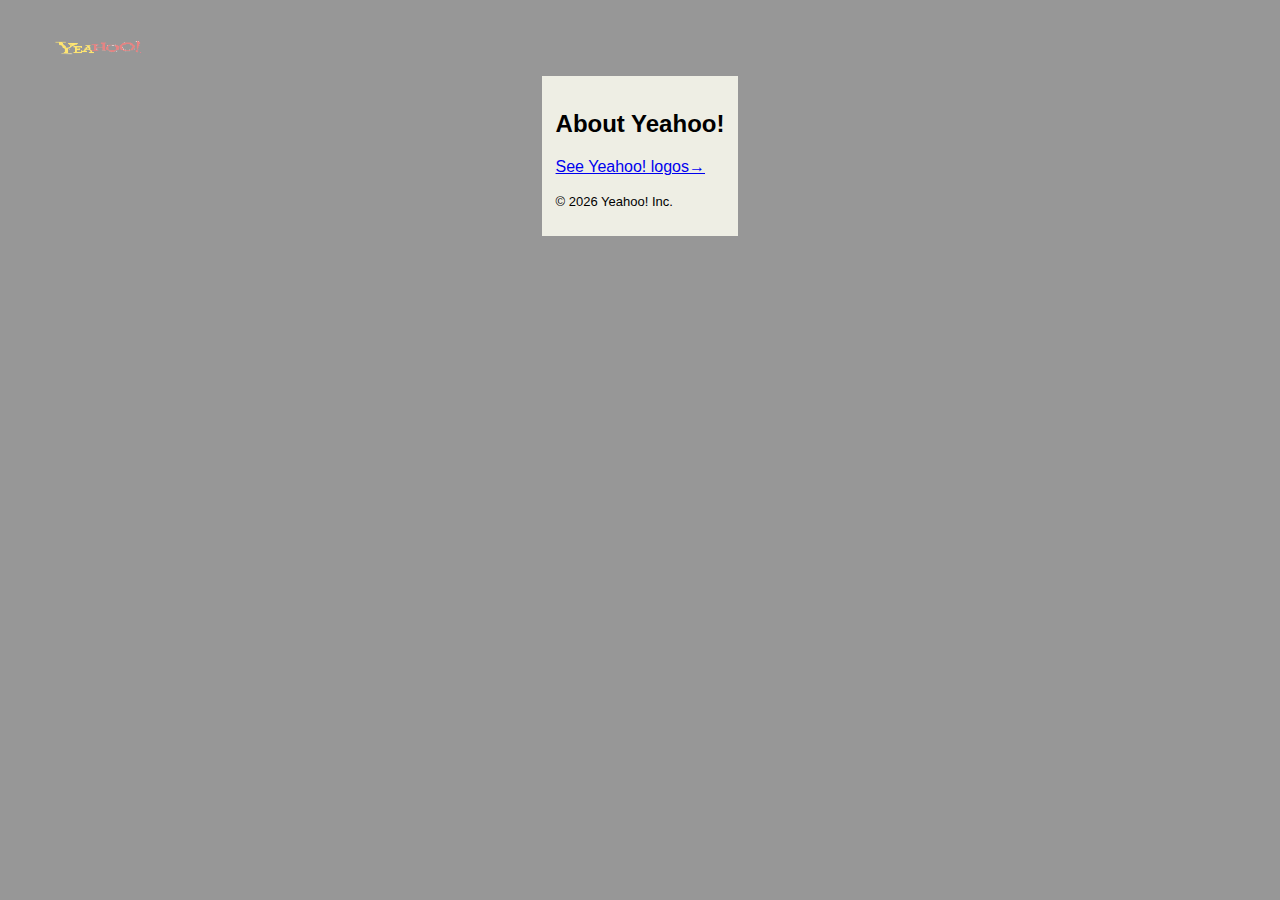
<file: about.html>
<!doctype html>
<html lang="en">
<head>
<meta charset="utf-8">
<title>About Yeahoo!</title>
<meta name="viewport" content="width=device-width,initial-scale=1">
<link rel="icon" href="favicon.ico" type="image/x-icon">
<link rel="icon" href="favicon.png" type="image/png">
<style>
:root {
  --preferred-font: sans-serif;
  --focus: #B24D7A;
  --color: #979797;
  --button-bg: var(--color);
  --button-active-bg: var(--color);
  --button-fg: #000000;
  --button-active-fg: #000000;
  --button-dark: #5D6069;
  --button-light: #DCDEE5;
  --input-bg: var(--color);
  --input-fg: #000;
  --input-dark: #99948B;
  --input-light: #CCC5BA;
  --dialog-button-bg: var(--button-bg);
  --dialog-button-fg: var(--button-fg);
  --dialog-button-active-bg: var(--button-active-bg);
  --dialog-button-active-fg: var(--button-active-fg);
  --dialog-button-dark: var(--button-dark);
  --dialog-button-light: var(--button-light);
  --dialog-input-bg: var(--input-bg);
  --dialog-input-fg: var(--input-fg);
  --dialog-input-dark: var(--input-dark);
  --dialog-input-light: var(--input-light);
  --select-active-bg: var(--color);
  --select-active-fg: #FFFFFF;
  --title-bar-bg: var(--button-bg);
  --title-bar-fg: var(--button-fg);
  --title-bar-dark: var(--button-dark);
  --title-bar-light: var(--button-light);
  --title-bar-active-bg: #B24D7A;
  --title-bar-active-fg: #FFFFFF;
  --title-bar-active-dark: #58263C;
  --title-bar-active-light: #DDAFC3;
  --color: #979797;
}

body {
  background-color: var(--color);
  color: var(--button-fg, var(--color));
  font-family: system-ui;
}

body { font-family: Arial, sans-serif; background:#979797; margin:3%; text-align:center; }
.logo-small { width:160px; height:auto; margin:12px; }
.top { display:flex; align-items:center; gap:12px; justify-content:flex-start; }
.top a img { vertical-align:middle; }
.content { margin-top:20px; display:inline-block; text-align:left; max-width:760px; background:#EEEEE4; padding:14px; }
  </style>
</head>
<body>
<div class="top">
<a href="index.html" title="Yeahoo! home"><img src="logopix.png" alt="Yeahoo! pixel logo" style="width:120px" id="topLogo"></a>
</div>
<div class="content">
<h2>About Yeahoo!</h2>
<p><a href="logos.html">See Yeahoo! logos→</a></p>
<p style="margin-top:18px;font-size:13px;">© <span id="currentYearAbout"></span> Yeahoo! Inc.</p>
</div>
<script>
// Load saved logo only (read-only on About page)
(function(){
  const topLogo = document.getElementById('topLogo');
  try {
    const saved = localStorage.getItem('yeahoo_logo_data');
    if (saved) topLogo.src = saved;
  } catch (e) { console.warn('Could not load saved logo', e); }
})();
// set current year for copyright on About page
(function(){
  try {
    const el = document.getElementById('currentYearAbout');
    if (el) el.textContent = new Date().getFullYear();
  } catch (e) { console.warn('Could not set year', e); }
})();
</script>
</body>
</html>
</file>
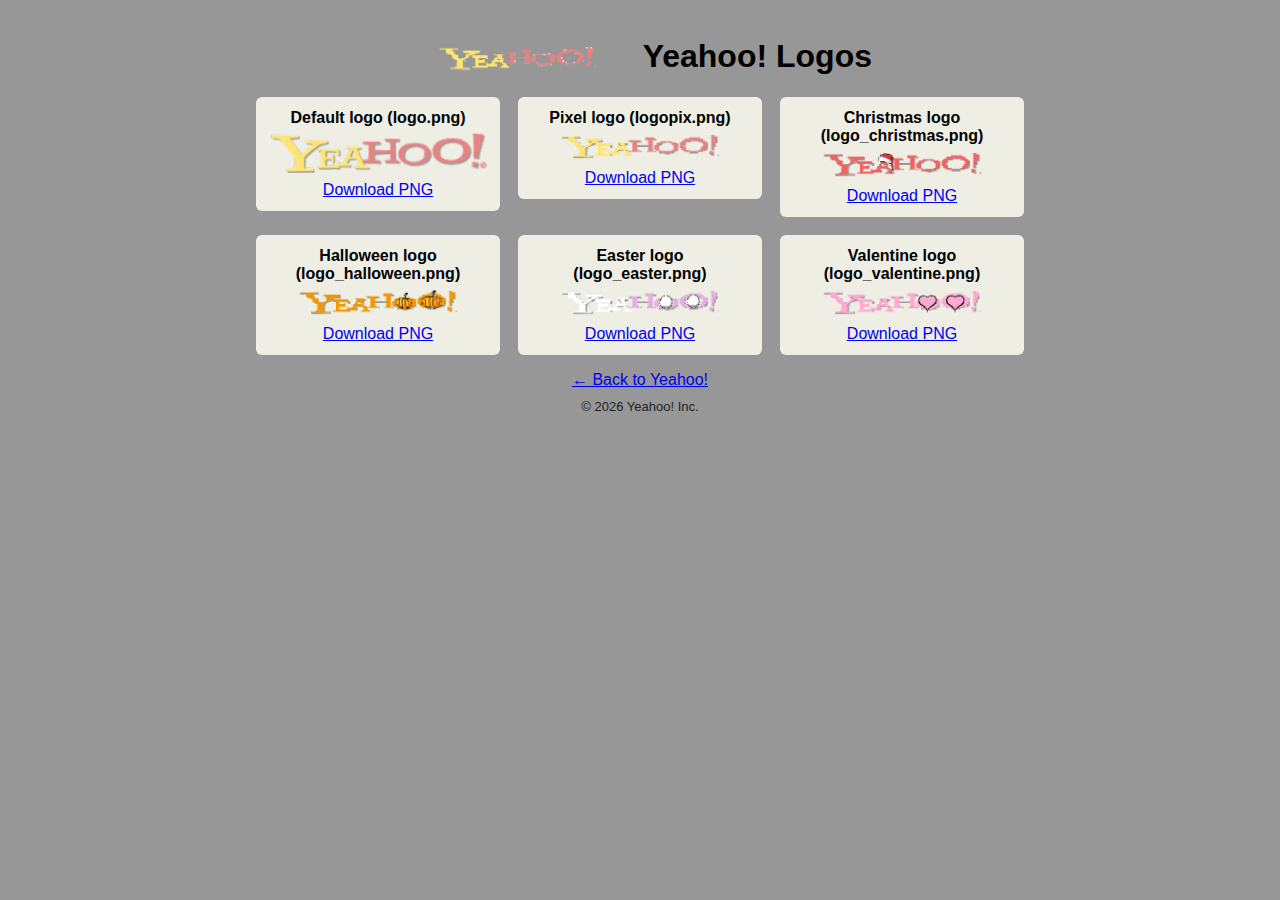
<file: logos.html>
<!doctype html>
<html lang="en">
<head>
<meta charset="utf-8">
<title>Yeahoo! Logos</title>
<meta name="viewport" content="width=device-width,initial-scale=1">
<link rel="icon" href="favicon.ico" type="image/x-icon">
<link rel="icon" href="favicon.png" type="image/png">
<style>
:root {
  --preferred-font: sans-serif;
  --focus: #B24D7A;
  --color: #979797;
  --button-bg: var(--color);
  --button-active-bg: var(--color);
  --button-fg: #000000;
  --button-active-fg: #000000;
  --button-dark: #5D6069;
  --button-light: #DCDEE5;
  --input-bg: var(--color);
  --input-fg: #000;
  --input-dark: #99948B;
  --input-light: #CCC5BA;
  --dialog-button-bg: var(--button-bg);
  --dialog-button-fg: var(--button-fg);
  --dialog-button-active-bg: var(--button-active-bg);
  --dialog-button-active-fg: var(--button-active-fg);
  --dialog-button-dark: var(--button-dark);
  --dialog-button-light: var(--button-light);
  --dialog-input-bg: var(--input-bg);
  --dialog-input-fg: var(--input-fg);
  --dialog-input-dark: var(--input-dark);
  --dialog-input-light: var(--input-light);
  --select-active-bg: var(--color);
  --select-active-fg: #FFFFFF;
  --title-bar-bg: var(--button-bg);
  --title-bar-fg: var(--button-fg);
  --title-bar-dark: var(--button-dark);
  --title-bar-light: var(--button-light);
  --title-bar-active-bg: #B24D7A;
  --title-bar-active-fg: #FFFFFF;
  --title-bar-active-dark: #58263C;
  --title-bar-active-light: #DDAFC3;
  --color: #979797;
}

body {
  background-color: var(--color);
  color: var(--button-fg, var(--color));
  font-family: system-ui;
}

body { font-family: Arial, sans-serif; background:#979797; margin:3%; text-align:center; }
.grid { display:flex; gap:18px; justify-content:center; align-items:flex-start; flex-wrap:wrap; max-width:900px; margin:0 auto; }
.card { background:#EEEEE4; padding:12px; border-radius:6px; width:220px; text-align:center; }
.card img { max-width:100%; height:auto; display:block; margin:0 auto 8px; }
.card-title { font-weight:bold; margin-bottom:6px; }
a.back { display:inline-block; margin-top:16px; }
</style>
</head>
<body>
<h1>
<img src="logopix.png" alt="Yeahoo! pixel logo" id="topLogo" style="height:28px;vertical-align:middle;margin-right:8px;cursor:pointer;">
Yeahoo! Logos
</h1>
<div class="grid">
<div class="card">
<div class="card-title">Default logo (logo.png)</div>
<img src="logo.png" alt="Default Yeahoo! logo">
<div><a href="logo.png" download>Download PNG</a></div>
</div>
<div class="card">
<div class="card-title">Pixel logo (logopix.png)</div>
<img src="logopix.png" alt="Pixel Yeahoo! logo">
<div><a href="logopix.png" download>Download PNG</a></div>
</div>
<div class="card">
<div class="card-title">Christmas logo (logo_christmas.png)</div>
<img src="logo_christmas.png" alt="Christmas Yeahoo! logo">
<div><a href="logo_christmas.png" download>Download PNG</a></div>
</div>
<div class="card">
<div class="card-title">Halloween logo (logo_halloween.png)</div>
<img src="logo_halloween.png" alt="Halloween Yeahoo! logo">
<div><a href="logo_halloween.png" download>Download PNG</a></div>
</div>
<div class="card">
<div class="card-title">Easter logo (logo_easter.png)</div>
<img src="logo_easter.png" alt="Easter Yeahoo! logo">
<div><a href="logo_easter.png" download>Download PNG</a></div>
</div>
<div class="card">
<div class="card-title">Valentine logo (logo_valentine.png)</div>
<img src="logo_valentine.png" alt="Valentine Yeahoo! logo">
<div><a href="logo_valentine.png" download>Download PNG</a></div>
</div>
</div>
<div><a class="back" href="index.html">← Back to Yeahoo!</a></div>
<div style="margin-top:10px;font-size:13px;color:#222;">© <span id="currentYearLogos"></span> Yeahoo! Inc.</div>
<script>
(function(){
  const topLogo = document.getElementById('topLogo');
  // only load any saved logo (no picker / no click-to-change)
  try {
    const saved = localStorage.getItem('yeahoo_logo_data');
    if (saved) topLogo.src = saved;
  } catch (e) { console.warn('Could not load saved logo', e); }

  // set current year
  try {
    const y = document.getElementById('currentYearLogos');
    if (y) y.textContent = new Date().getFullYear();
  } catch (e) { console.warn('Could not set year', e); }
})();
</script>
</body>
</html>
</file>
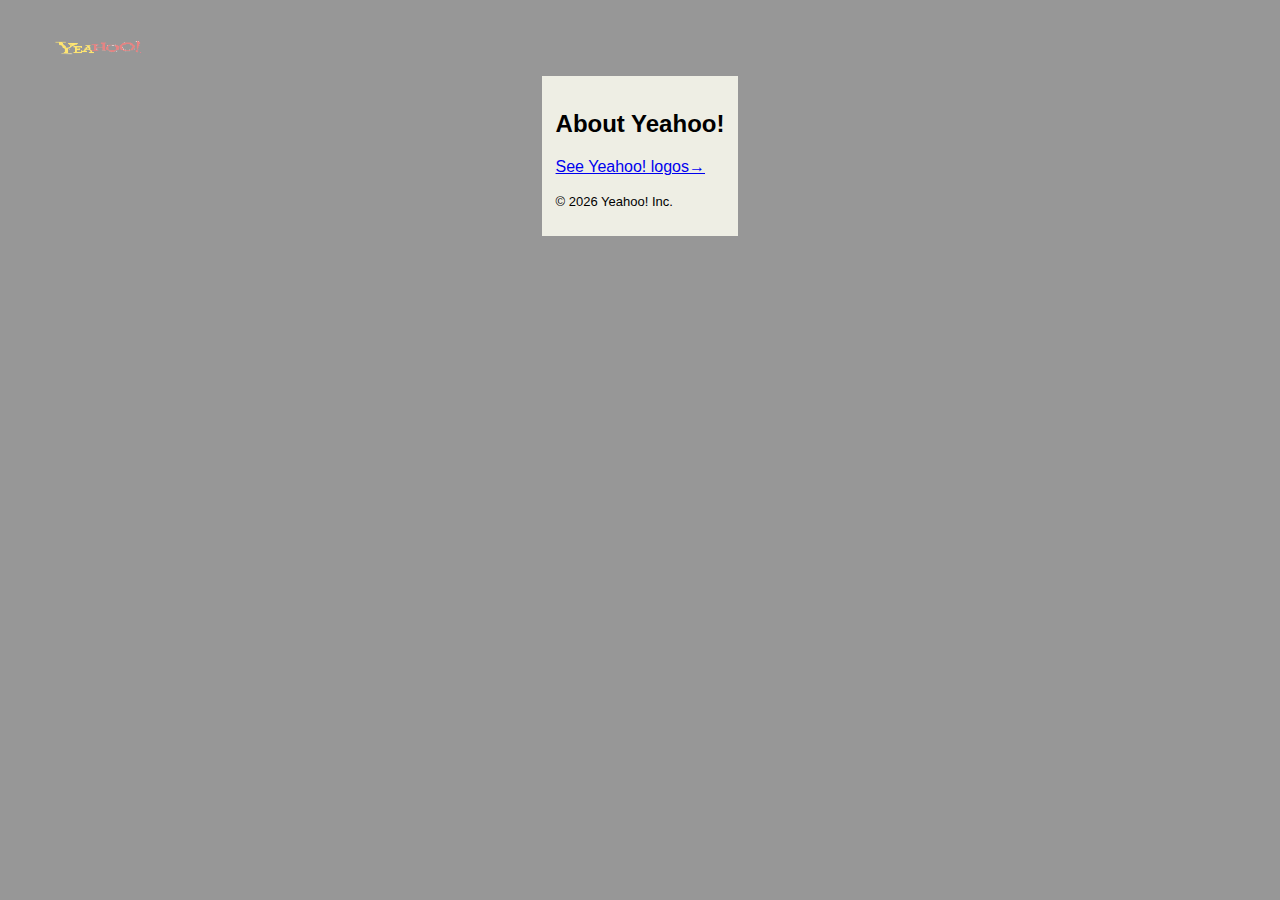
<file: yeaabout.html>
<!doctype html>
<html lang="en">
<head>
  <meta charset="utf-8">
  <title>About Yeahoo!</title>
  <meta name="viewport" content="width=device-width,initial-scale=1">
  <link rel="icon" href="favicon.ico" type="image/x-icon">
  <link rel="icon" href="favicon.png" type="image/png">
<style>
:root {
  --preferred-font: sans-serif;
  --focus: #B24D7A;
  --color: #979797;
  --button-bg: var(--color);
  --button-active-bg: var(--color);
  --button-fg: #000000;
  --button-active-fg: #000000;
  --button-dark: #5D6069;
  --button-light: #DCDEE5;
  --input-bg: var(--color);
  --input-fg: #000;
  --input-dark: #99948B;
  --input-light: #CCC5BA;
  --dialog-button-bg: var(--button-bg);
  --dialog-button-fg: var(--button-fg);
  --dialog-button-active-bg: var(--button-active-bg);
  --dialog-button-active-fg: var(--button-active-fg);
  --dialog-button-dark: var(--button-dark);
  --dialog-button-light: var(--button-light);
  --dialog-input-bg: var(--input-bg);
  --dialog-input-fg: var(--input-fg);
  --dialog-input-dark: var(--input-dark);
  --dialog-input-light: var(--input-light);
  --select-active-bg: var(--color);
  --select-active-fg: #FFFFFF;
  --title-bar-bg: var(--button-bg);
  --title-bar-fg: var(--button-fg);
  --title-bar-dark: var(--button-dark);
  --title-bar-light: var(--button-light);
  --title-bar-active-bg: #B24D7A;
  --title-bar-active-fg: #FFFFFF;
  --title-bar-active-dark: #58263C;
  --title-bar-active-light: #DDAFC3;
  --color: #979797;
}

body {
  background-color: var(--color);
  color: var(--button-fg, var(--color));
  font-family: system-ui;
}

body { font-family: Arial, sans-serif; background:#979797; margin:3%; text-align:center; }
.logo-small { width:160px; height:auto; margin:12px; }
.top { display:flex; align-items:center; gap:12px; justify-content:flex-start; }
.top a img { vertical-align:middle; }
.content { margin-top:20px; display:inline-block; text-align:left; max-width:760px; background:#EEEEE4; padding:14px; }
  </style>
</head>
<body>
  <div class="top">
    <a href="index.html" title="Yeahoo! home"><img src="logopix.png" alt="Yeahoo! pixel logo" style="width:120px" id="topLogo"></a>
  </div>

  <div class="content">
    <h2>About Yeahoo!</h2>
    <p><a href="logos.html">See Yeahoo! logos→</a></p>
    <p style="margin-top:18px;font-size:13px;">© <span id="currentYearAbout"></span> Yeahoo! Inc.</p>
  </div>

<script>
// Load saved logo only (read-only on About page)
(function(){
  const topLogo = document.getElementById('topLogo');
  try {
    const saved = localStorage.getItem('yeahoo_logo_data');
    if (saved) topLogo.src = saved;
  } catch (e) { console.warn('Could not load saved logo', e); }
})();
// set current year for copyright on About page
(function(){
  try {
    const el = document.getElementById('currentYearAbout');
    if (el) el.textContent = new Date().getFullYear();
  } catch (e) { console.warn('Could not set year', e); }
})();
</script>
</body>
</html>
</file>
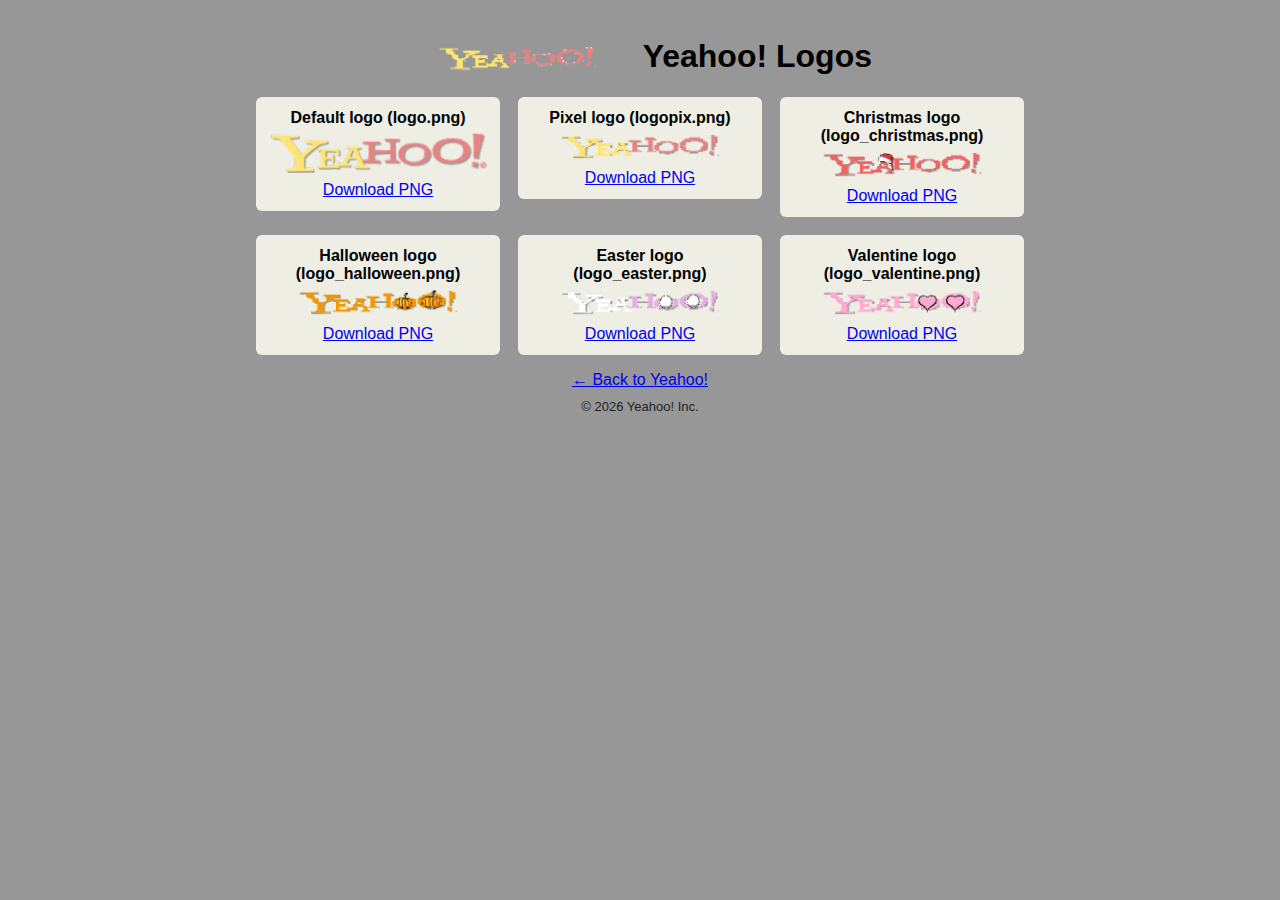
<file: yealogos.html>
<!doctype html>
<html lang="en">
<head>
  <meta charset="utf-8">
  <title>Yeahoo! Logos</title>
  <meta name="viewport" content="width=device-width,initial-scale=1">
  <link rel="icon" href="favicon.ico" type="image/x-icon">
  <link rel="icon" href="favicon.png" type="image/png">
<style>
:root {
  --preferred-font: sans-serif;
  --focus: #B24D7A;
  --color: #979797;
  --button-bg: var(--color);
  --button-active-bg: var(--color);
  --button-fg: #000000;
  --button-active-fg: #000000;
  --button-dark: #5D6069;
  --button-light: #DCDEE5;
  --input-bg: var(--color);
  --input-fg: #000;
  --input-dark: #99948B;
  --input-light: #CCC5BA;
  --dialog-button-bg: var(--button-bg);
  --dialog-button-fg: var(--button-fg);
  --dialog-button-active-bg: var(--button-active-bg);
  --dialog-button-active-fg: var(--button-active-fg);
  --dialog-button-dark: var(--button-dark);
  --dialog-button-light: var(--button-light);
  --dialog-input-bg: var(--input-bg);
  --dialog-input-fg: var(--input-fg);
  --dialog-input-dark: var(--input-dark);
  --dialog-input-light: var(--input-light);
  --select-active-bg: var(--color);
  --select-active-fg: #FFFFFF;
  --title-bar-bg: var(--button-bg);
  --title-bar-fg: var(--button-fg);
  --title-bar-dark: var(--button-dark);
  --title-bar-light: var(--button-light);
  --title-bar-active-bg: #B24D7A;
  --title-bar-active-fg: #FFFFFF;
  --title-bar-active-dark: #58263C;
  --title-bar-active-light: #DDAFC3;
  --color: #979797;
}

body {
  background-color: var(--color);
  color: var(--button-fg, var(--color));
  font-family: system-ui;
}

body { font-family: Arial, sans-serif; background:#979797; margin:3%; text-align:center; }
.grid { display:flex; gap:18px; justify-content:center; align-items:flex-start; flex-wrap:wrap; max-width:900px; margin:0 auto; }
.card { background:#EEEEE4; padding:12px; border-radius:6px; width:220px; text-align:center; }
.card img { max-width:100%; height:auto; display:block; margin:0 auto 8px; }
.card-title { font-weight:bold; margin-bottom:6px; }
a.back { display:inline-block; margin-top:16px; }
  </style>
</head>
<body>
  <h1>
    <img src="logopix.png" alt="Yeahoo! pixel logo" id="topLogo" style="height:28px;vertical-align:middle;margin-right:8px;cursor:pointer;">
    Yeahoo! Logos
  </h1>

  <div class="grid">
    <div class="card">
      <div class="card-title">Default logo (logo.png)</div>
      <img src="logo.png" alt="Default Yeahoo! logo">
      <div><a href="logo.png" download>Download PNG</a></div>
    </div>

    <div class="card">
      <div class="card-title">Pixel logo (logopix.png)</div>
      <img src="logopix.png" alt="Pixel Yeahoo! logo">
      <div><a href="logopix.png" download>Download PNG</a></div>
    </div>

    <div class="card">
      <div class="card-title">Christmas logo (logo_christmas.png)</div>
      <img src="logo_christmas.png" alt="Christmas Yeahoo! logo">
      <div><a href="logo_christmas.png" download>Download PNG</a></div>
    </div>

    <div class="card">
      <div class="card-title">Halloween logo (logo_halloween.png)</div>
      <img src="logo_halloween.png" alt="Halloween Yeahoo! logo">
      <div><a href="logo_halloween.png" download>Download PNG</a></div>
    </div>

    <div class="card">
      <div class="card-title">Easter logo (logo_easter.png)</div>
      <img src="logo_easter.png" alt="Easter Yeahoo! logo">
      <div><a href="logo_easter.png" download>Download PNG</a></div>
    </div>

    <!-- Added Valentine logo card -->
    <div class="card">
      <div class="card-title">Valentine logo (logo_valentine.png)</div>
      <img src="logo_valentine.png" alt="Valentine Yeahoo! logo">
      <div><a href="logo_valentine.png" download>Download PNG</a></div>
    </div>
  </div>

  <div><a class="back" href="index.html">← Back to Yeahoo!</a></div>

  <div style="margin-top:10px;font-size:13px;color:#222;">© <span id="currentYearLogos"></span> Yeahoo! Inc.</div>

<script>
(function(){
  const topLogo = document.getElementById('topLogo');
  // only load any saved logo (no picker / no click-to-change)
  try {
    const saved = localStorage.getItem('yeahoo_logo_data');
    if (saved) topLogo.src = saved;
  } catch (e) { console.warn('Could not load saved logo', e); }

  // set current year
  try {
    const y = document.getElementById('currentYearLogos');
    if (y) y.textContent = new Date().getFullYear();
  } catch (e) { console.warn('Could not set year', e); }
})();
</script>
</body>
</html>
</file>
